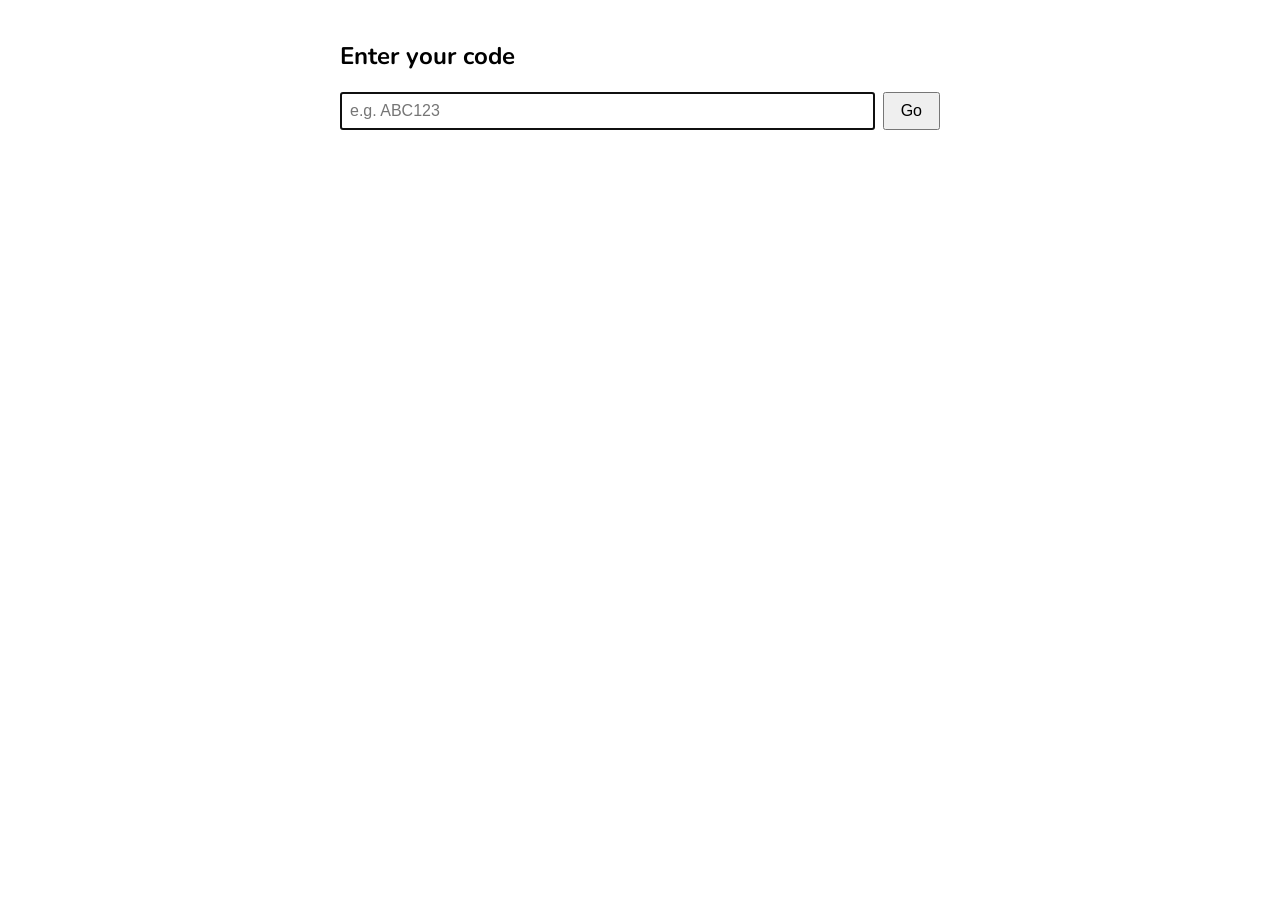
<file: index.html>
<!DOCTYPE html>
<html lang="en">
<head>
  <meta charset="UTF-8">
  <title>Happy Teachers' Day!</title>
  <link rel="stylesheet" href="assets/css/main.css">
  <script defer src="assets/js/main.js"></script>
</head>
<body>

<h2>Enter your code</h2>
  <form id="form">
    <input id="code" type="text" placeholder="e.g. ABC123" autocomplete="off" autofocus>
    <button type="submit">Go</button>
  </form>
  <div id="error"></div>
  <iframe id="viewer"></iframe>
</body>
</html>
</file>
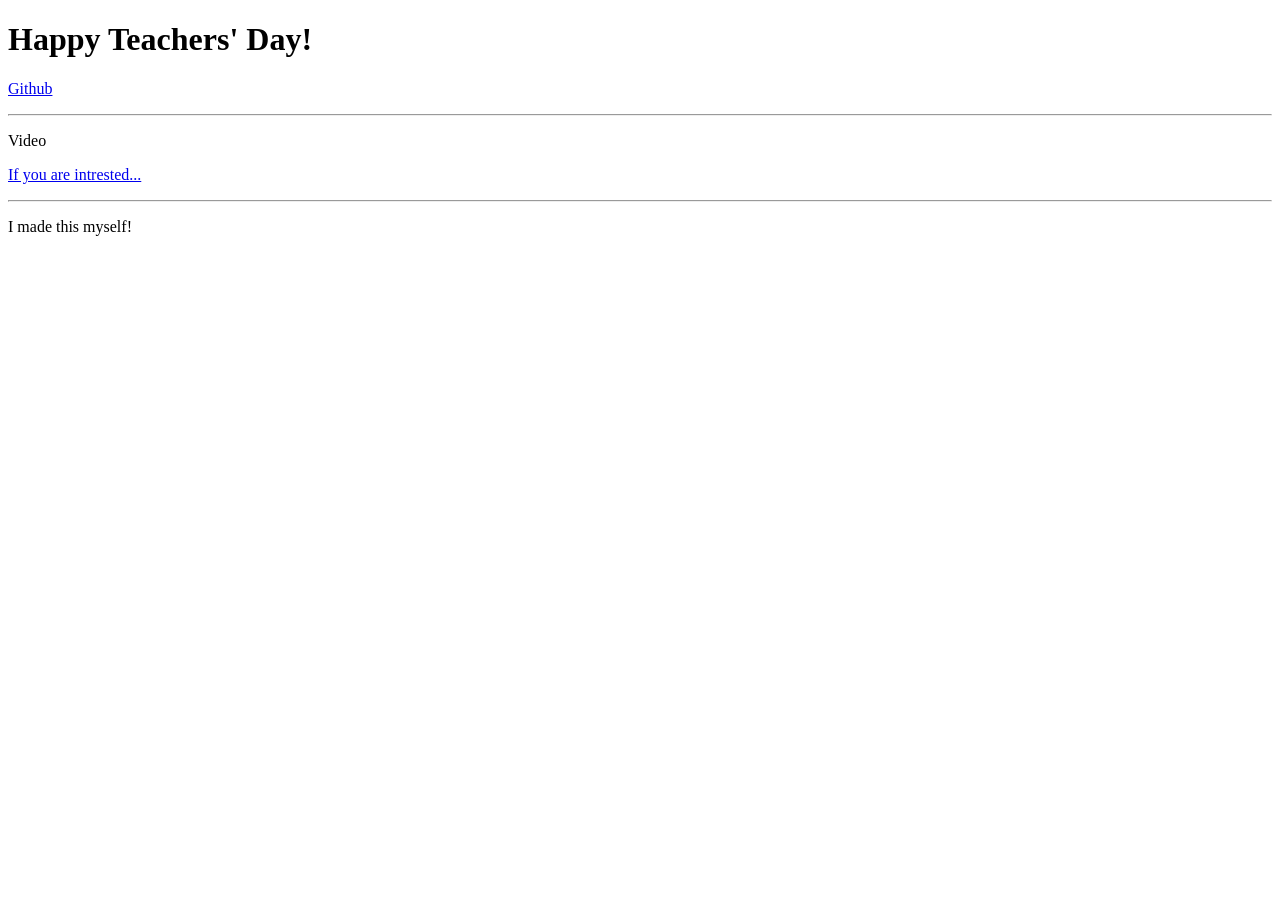
<file: Index.html>
<!DOCTYPE HTML>
<head>
  <meta charset="UTF-8">
  <title>Happy Teachers' Day!</title>
</head>
<body>
  <h1>Happy Teachers' Day!</h1>
  <!--
  Looking at this??? look at my github instead!
  -->
  <p><a href="https://github.com/andy-and-terry/TEACHERSDAY2026">Github</a></p>
  <hr>
  <p><a href"https://drive.google.com/file/d/1BNNcOhIwoMs6DqUQ6l-NgRB4fW41A2rp/view?usp=drivesdk">Video</a></p>
  <p><a href="https://drive.google.com/file/d/12dE00vW5jlpJFRYisk6XFT8nI2tIzAot/view?usp=drivesdk">If you are intrested...</a></p>
  <hr>
  <p>I made this myself!</p>
</body>
</file>
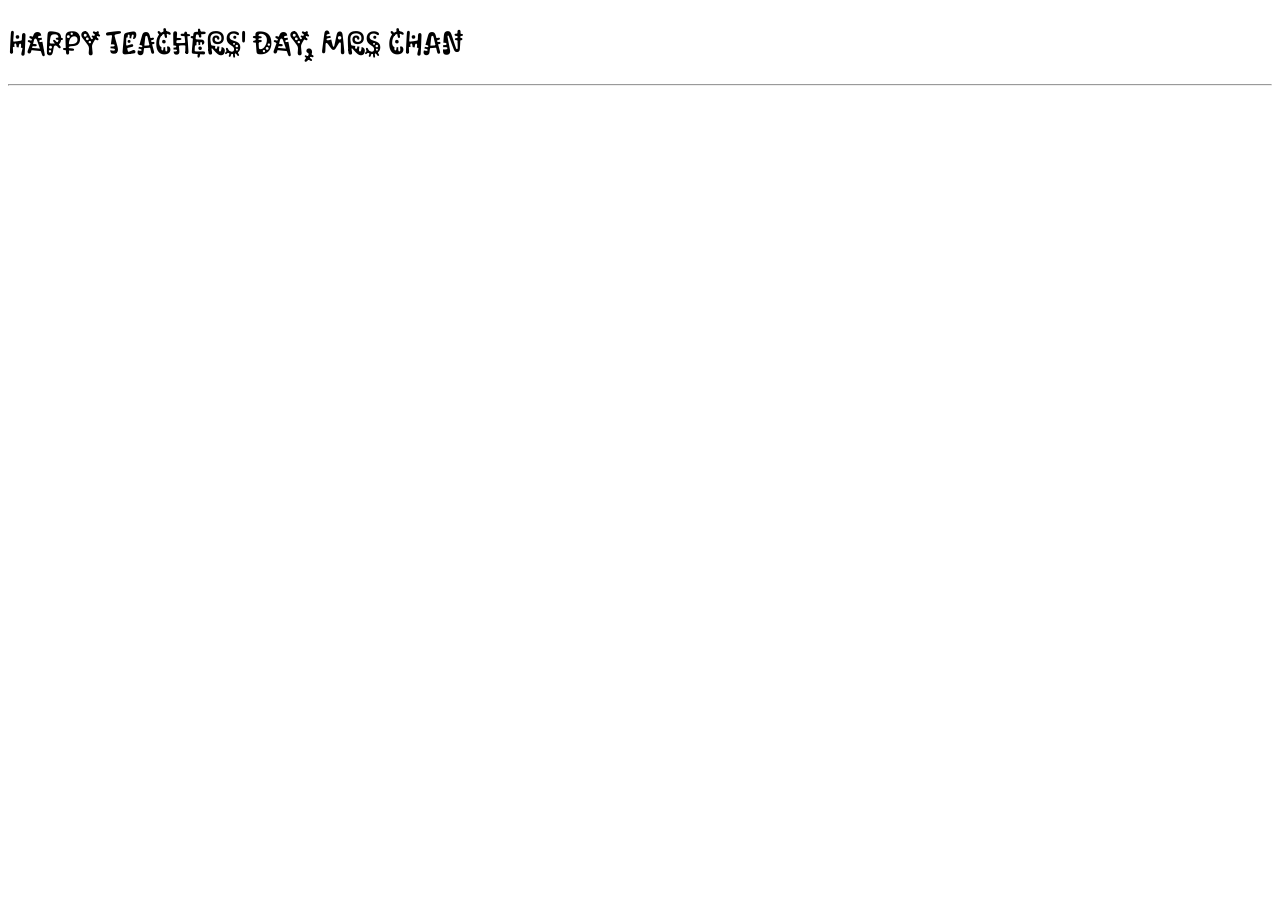
<file: pages/e054892d981561d7656051f3377a166017ba548689784bf72fdd8691b6b85365.html>
<!DOCTYPE HTML>
<html lang="en">
<head>
  <meta charset="UTF-8">
  <title>Happy Teachers' Day, Mrs Chan</title>
  <link rel="stylesheet" href="../assets/css/e054892d981561d7656051f3377a166017ba548689784bf72fdd8691b6b85365.css" onerror="../assets/css/main.css">
</head>
<body>
  <h1>Happy Teachers' Day, Mrs Chan</h1>
  <hr>
</body>
</html>
</file>
<file: assets/css/main.css>
@import url('https://fonts.googleapis.com/css2?family=Nunito:ital,wght@0,200..1000;1,200..1000&display=swap');
body{
  font-family: "Nunito", "Sans Serif", sans-serif;
  max-width:600px;margin:40px auto;padding:0 16px
}
#form{
  display:flex;gap:8px
}
input{
  flex:1;padding:8px;font-size:16px
}
button{
  padding:8px 16px;font-size:16px;cursor:pointer
}
#error{
  color:#c00;margin-top:8px;min-height:1.2em
}
iframe{
  width:100%;height:80vh;border:1px solid #ccc;margin-top:16px;display:none
}
</file>
<file: assets/css/e054892d981561d7656051f3377a166017ba548689784bf72fdd8691b6b85365.css>
@import url('https://fonts.googleapis.com/css2?family=Kablammo&display=swap');
body{
  font-family: "Kablammo", "Nunito", "Sans Serif", "sans-serif"
}
</file>
